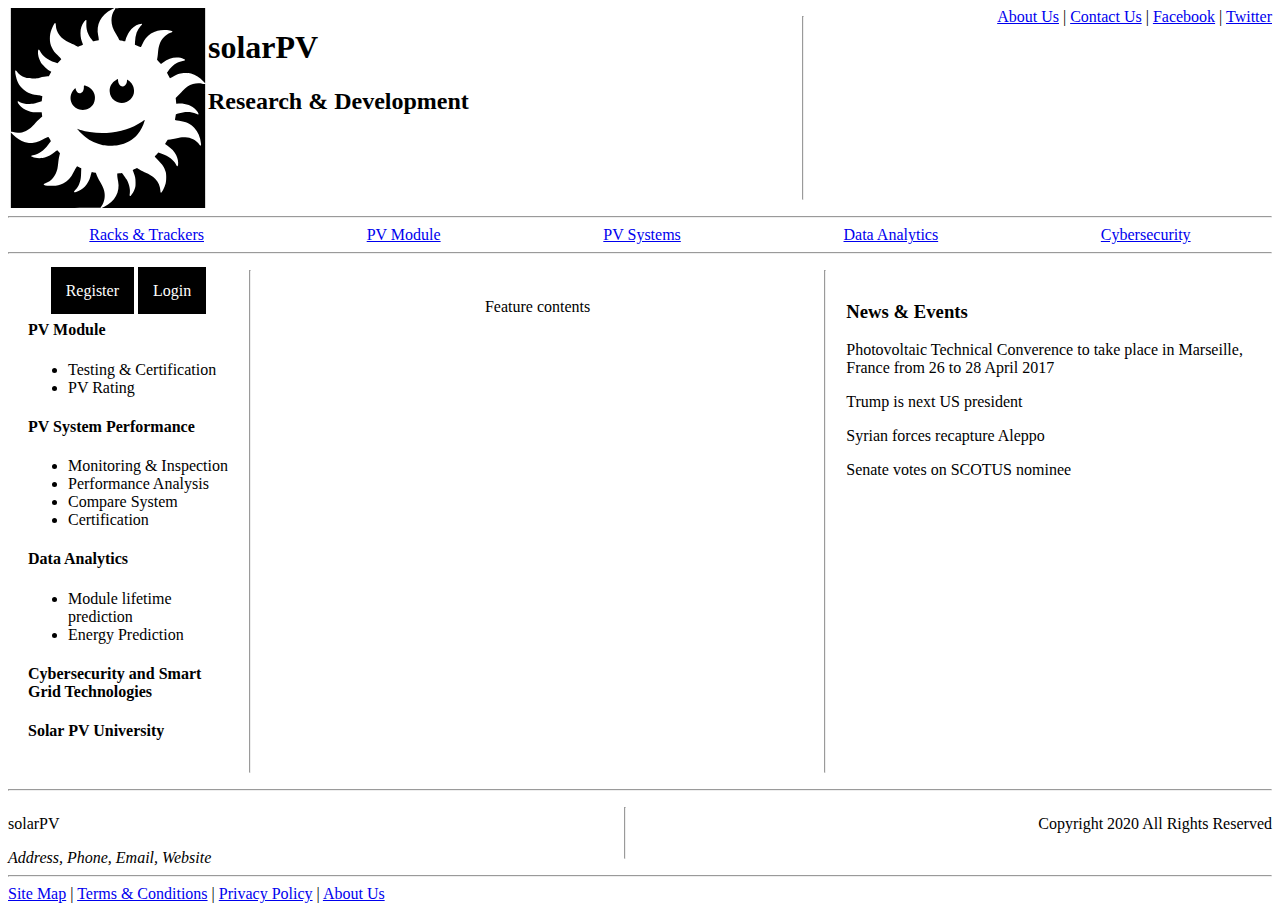
<file: index.html>
<!DOCTYPE html>

<head>
    <title>solarPV - Research & Development</title>
    <link rel="stylesheet" href="styles.css">
</head>

<body>
    <header>
        <img src="img/happy-sun.svg" alt="Happy Sun" id="sun">
        <div id="logo">
            <h1>solarPV</h1>
            <h2>Research & Development</h2>
        </div>
        <hr>
        <nav id="topnav">
            <a href="aboutus.html">About Us</a> |
            <a href="contactus.html">Contact Us</a> |
            <a href="https://facebook.com">Facebook</a> |
            <a href="https://twitter.com">Twitter</a>
        </nav>
    </header>
    <hr>
    <nav id="menu">
        <a href="racks.html">Racks & Trackers</a>
        <a href="pvmodule.html">PV Module</a>
        <a href="pvsystems.html">PV Systems</a>
        <a href="analytics.html">Data Analytics</a>
        <a href="cybersecurity.html">Cybersecurity</a>
    </nav>
    <hr>
    <main id="home">
        <div id="left">
            <nav id="login">
                <a href="register.html" class="button">Register</a>
                <a href="login.html" class="button">Login</a>
            </nav>
            <h4>PV Module</h4>
            <ul>
                <li>Testing & Certification</li>
                <li>PV Rating</li>
            </ul>
            <h4>PV System Performance</h4>
            <ul>
                <li>Monitoring & Inspection</li>
                <li>Performance Analysis</li>
                <li>Compare System</li>
                <li>Certification</li>
            </ul>
            <h4>Data Analytics</h4>
            <ul>
                <li>Module lifetime prediction</li>
                <li>Energy Prediction</li>
            </ul>
            <h4>Cybersecurity and Smart Grid Technologies</h4>
            <h4>Solar PV University</h4>
        </div>
        <hr>
        <div id="center">
            <p>Feature contents</p>
        </div>
        <hr>
        <div id="right">
            <h3>News & Events</h3>
            <p>Photovoltaic Technical Converence to take place in Marseille,
                France from 26 to 28 April 2017</p>
            <p>Trump is next US president</p>
            <p>Syrian forces recapture Aleppo</p>
            <p>Senate votes on SCOTUS nominee</p>
        </div>
    </main>
    <hr>
    <footer>
        <div id="foot">
            <div>
                <p>solarPV</p>
                <address>Address, Phone, Email, Website</address>
            </div>
            <hr>
            <p>Copyright 2020 All Rights Reserved</p>
        </div>
        <hr>
        <nav id="botnav">
            <a href="sitemap.html">Site Map</a> |
            <a href="terms.html">Terms & Conditions</a> |
            <a href="privacy.html">Privacy Policy</a> |
            <a href="aboutus.html">About Us</a>
        </nav>
    </footer>
</body>

</html>
</file>
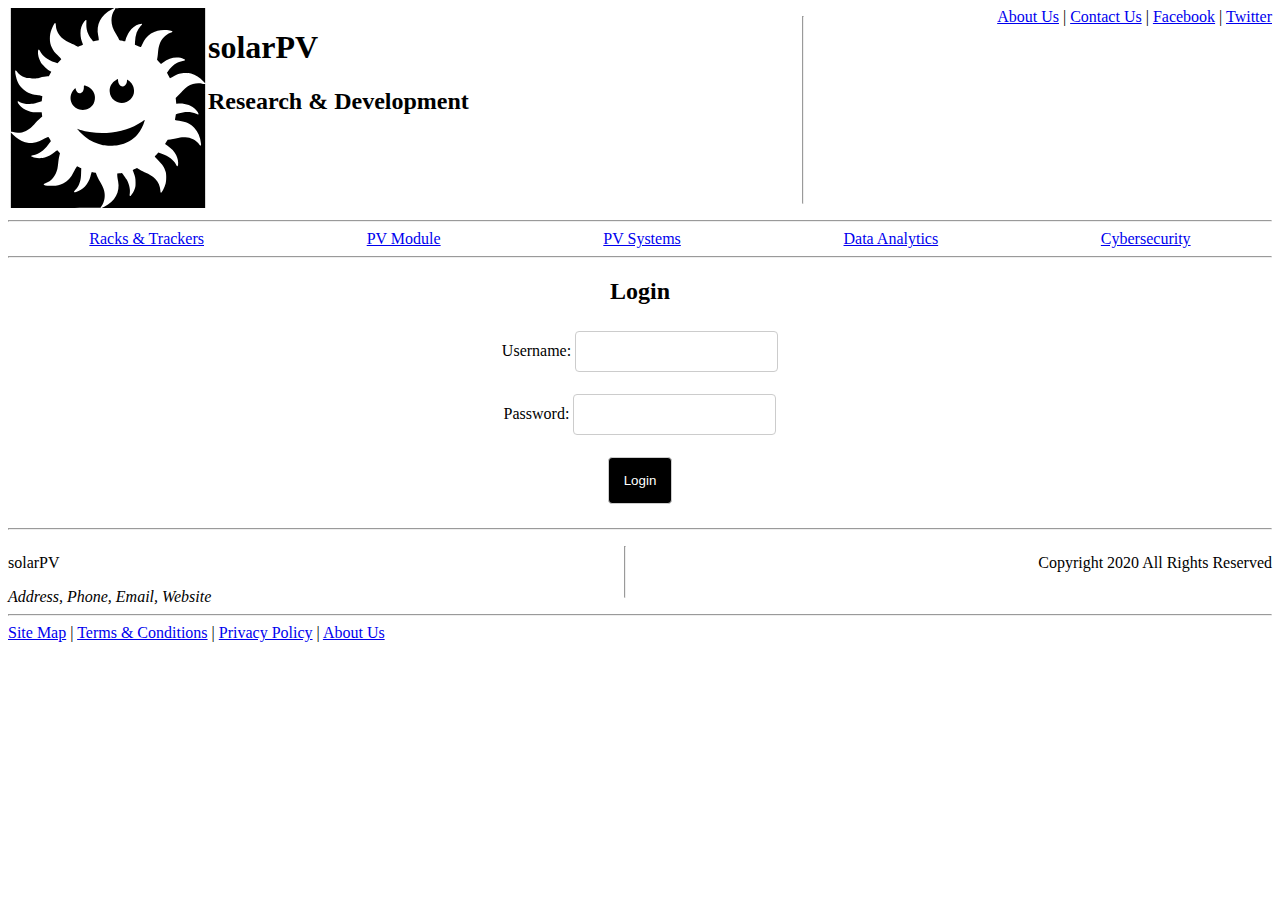
<file: login.html>
<!DOCTYPE html>

<head>
    <title>Login - solarPV</title>
    <link rel="stylesheet" href="styles.css">
</head>

<body>
    <header>
        <a href="index.html"><img src="img/happy-sun.svg" alt="Happy Sun" id="sun"></a>
        <div id="logo">
            <h1>solarPV</h1>
            <h2>Research & Development</h2>
        </div>
        <hr>
        <nav id="topnav">
            <a href="aboutus.html">About Us</a> |
            <a href="contactus.html">Contact Us</a> |
            <a href="https://facebook.com">Facebook</a> |
            <a href="https://twitter.com">Twitter</a>
        </nav>
    </header>
    <hr>
    <nav id="menu">
        <a href="racks.html">Racks & Trackers</a>
        <a href="pvmodule.html">PV Module</a>
        <a href="pvsystems.html">PV Systems</a>
        <a href="analytics.html">Data Analytics</a>
        <a href="cybersecurity.html">Cybersecurity</a>
    </nav>
    <hr>
    <main id="login">
        <h2>Login</h2>
        <form action="/action_page.php" method="GET">
            Username: <input type="text" name="username" maxlength="8" required><br>
            Password: <input type="password" name="password" required><br>
            <input type="submit" value="Login" class="button">
        </form>
    </main>
    <hr>
    <footer>
        <div id="foot">
            <div>
                <p>solarPV</p>
                <address>Address, Phone, Email, Website</address>
            </div>
            <hr>
            <p>Copyright 2020 All Rights Reserved</p>
        </div>
        <hr>
        <nav id="botnav">
            <a href="sitemap.html">Site Map</a> |
            <a href="terms.html">Terms & Conditions</a> |
            <a href="privacy.html">Privacy Policy</a> |
            <a href="aboutus.html">About Us</a>
        </nav>
    </footer>
</body>

</html>
</file>
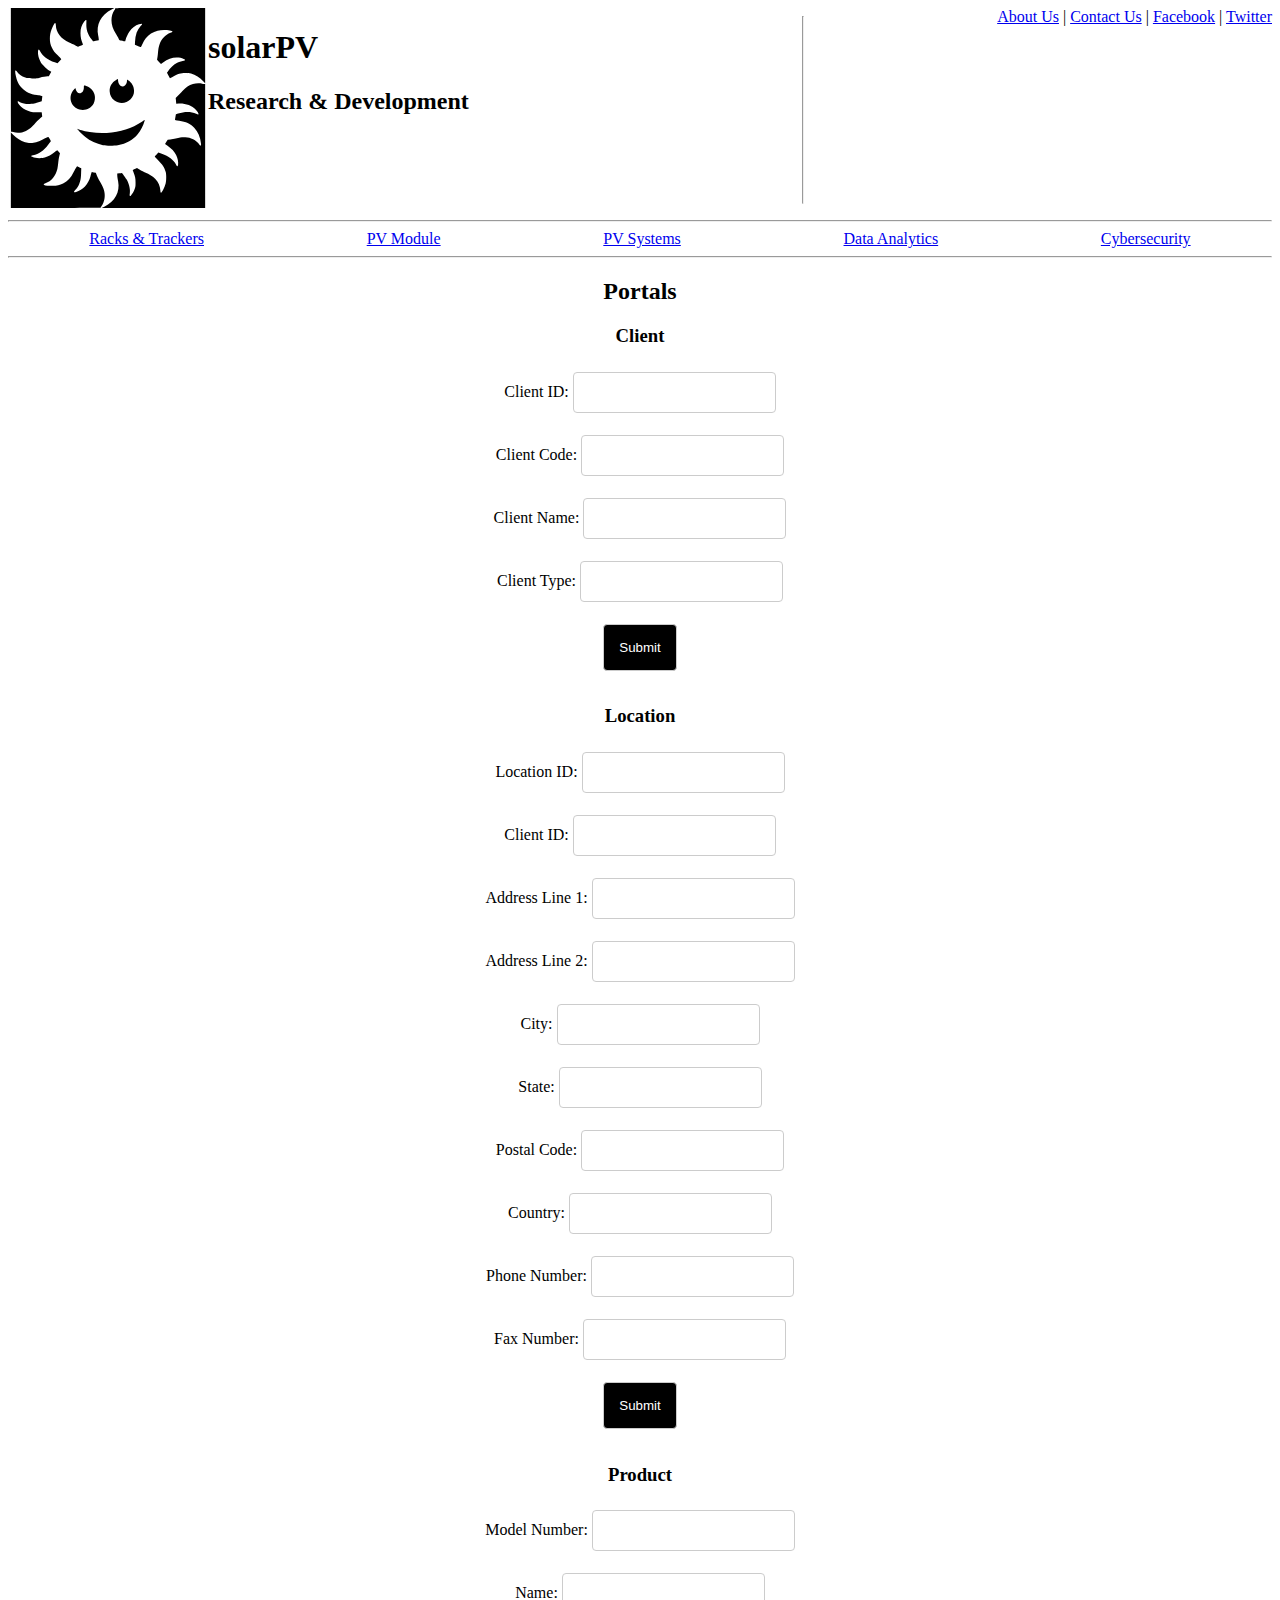
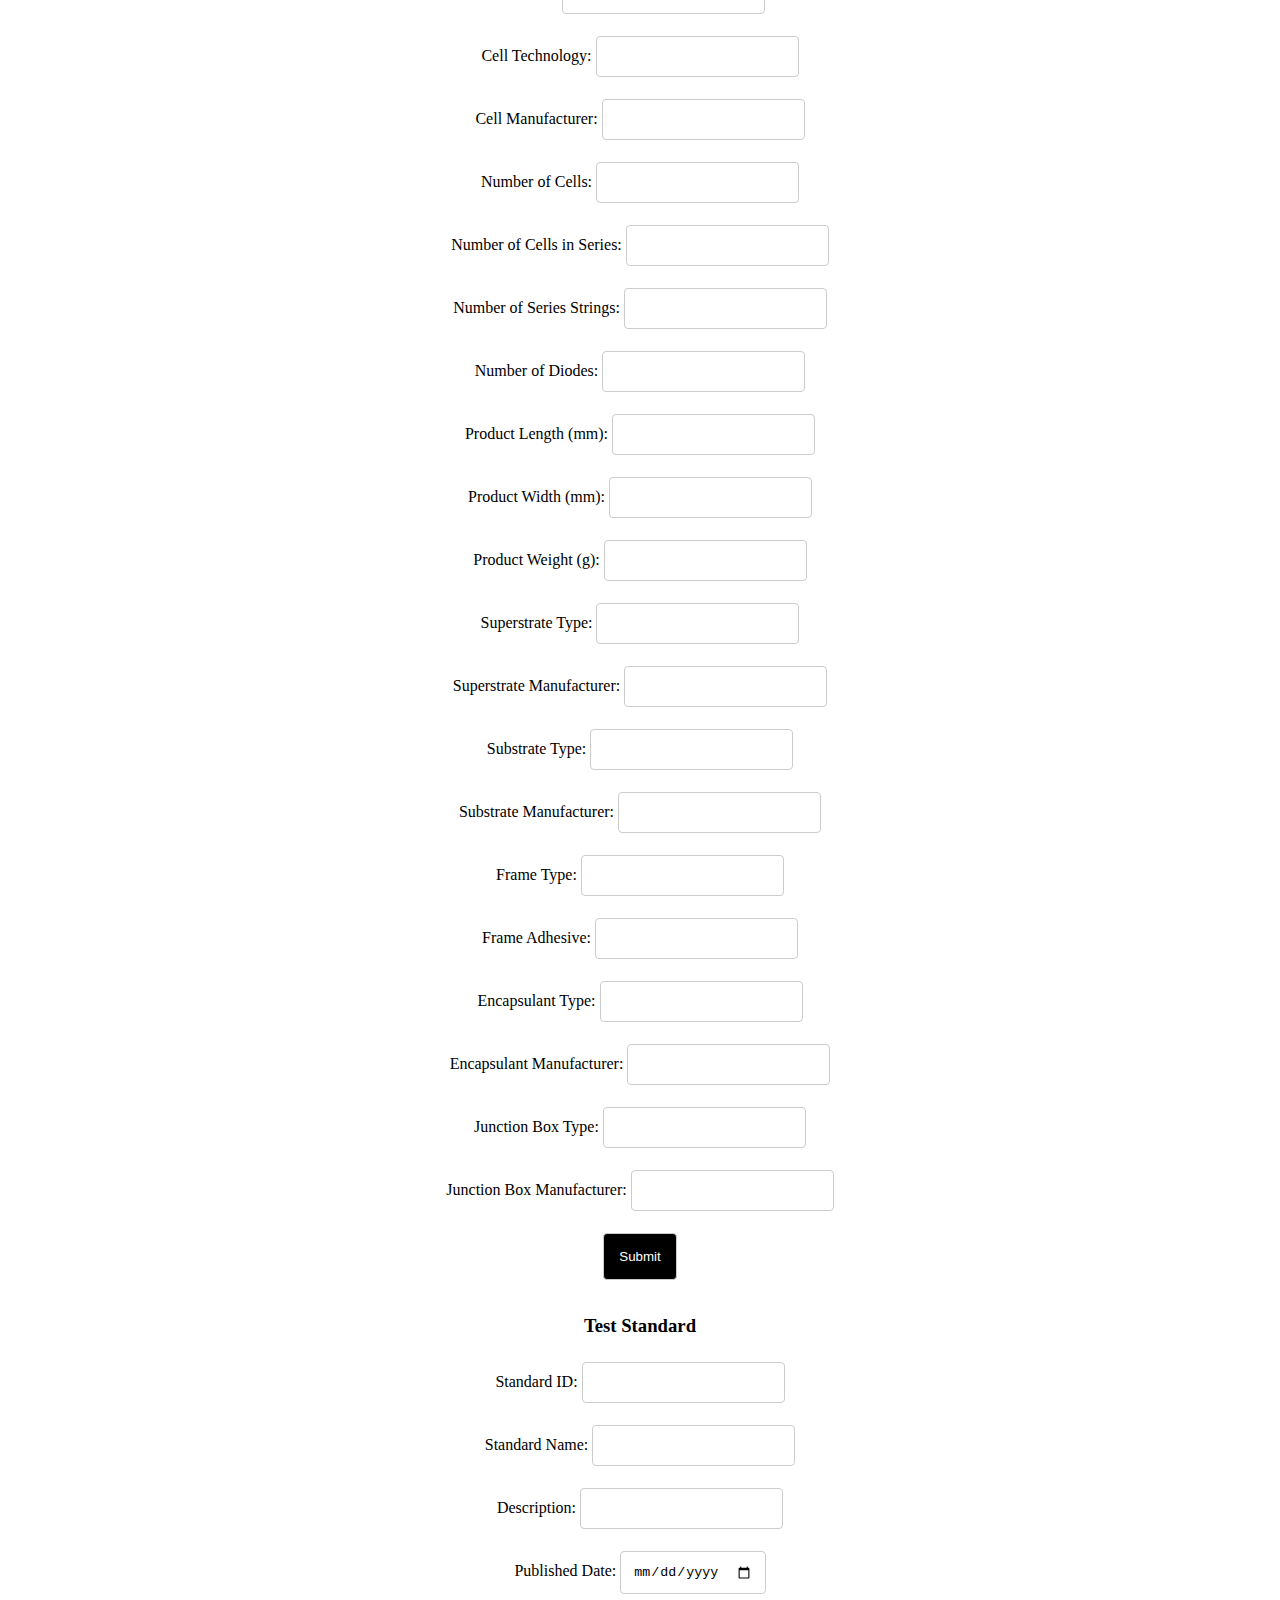
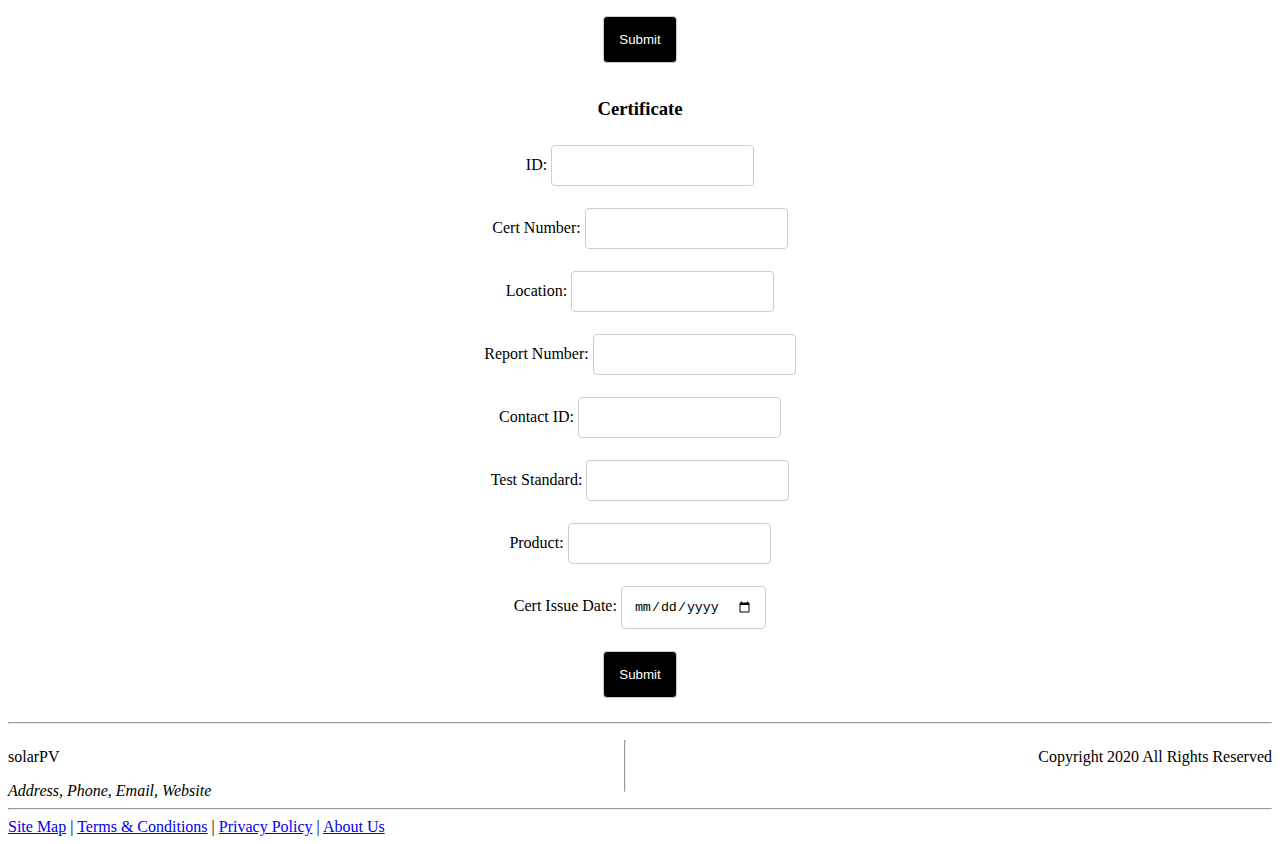
<file: portal.html>
<!DOCTYPE html>

<head>
    <title>Portal - solarPV</title>
    <link rel="stylesheet" href="styles.css">
</head>

<body>
    <header>
        <a href="index.html"><img src="img/happy-sun.svg" alt="Happy Sun" id="sun"></a>
        <div id="logo">
            <h1>solarPV</h1>
            <h2>Research & Development</h2>
        </div>
        <hr>
        <nav id="topnav">
            <a href="aboutus.html">About Us</a> |
            <a href="contactus.html">Contact Us</a> |
            <a href="https://facebook.com">Facebook</a> |
            <a href="https://twitter.com">Twitter</a>
        </nav>
    </header>
    <hr>
    <nav id="menu">
        <a href="racks.html">Racks & Trackers</a>
        <a href="pvmodule.html">PV Module</a>
        <a href="pvsystems.html">PV Systems</a>
        <a href="analytics.html">Data Analytics</a>
        <a href="cybersecurity.html">Cybersecurity</a>
    </nav>
    <hr>
    <main id="portal">
        <h2>Portals</h2>
        <h3>Client</h3>
        <form action="/action_page.php" method="GET" id="client">
            Client ID: <input type="text" name="clientid" maxlength="6" required><br>
            Client Code: <input type="text" name="clientcode" required><br>
            Client Name: <input type="text" name="clientname" required><br>
            Client Type: <input type="text" name="clienttype" required><br>
            <input type="submit" value="Submit" class="button">
        </form>
        <h3>Location</h3>
        <form action="/action_page.php" method="get" id="location">
            Location ID: <input type="text" name="locationid" required><br>
            Client ID: <input type="text" name="clientid" maxlength="6" required><br>
            Address Line 1: <input type="text" name="address1" required><br>
            Address Line 2: <input type="text" name="address2"><br>
            City: <input type="text" name="city" required><br>
            State: <input type="text" name="state" maxlength="2" required><br>
            Postal Code: <input type="text" name="postalcode" maxlength="5" required><br>
            Country: <input type="text" name="country" required><br>
            Phone Number: <input type="number" name="phonenumber" maxlength="10" required><br>
            Fax Number: <input type="number" name="faxnumber" maxlength="10"><br>
            <input type="submit" value="Submit" class="button">
        </form>
        <h3>Product</h3>
        <form action="/action_page.php" method="get" id="product">
            Model Number: <input type="text" name="modelnum" required><br>
            Name: <input type="text" name="name" required><br>
            Cell Technology: <input type="text" name="celltechnology" required><br>
            Cell Manufacturer: <input type="text" name="cellmanufacturer" required><br>
            Number of Cells: <input type="number" name="numberofcells" required><br>
            Number of Cells in Series: <input type="number" name="numcellsinseries" required><br>
            Number of Series Strings: <input type="number" name="numseriesstrings" required><br>
            Number of Diodes: <input type="number" name="numdiodes" required><br>
            Product Length (mm): <input type="number" name="productlength" required><br>
            Product Width (mm): <input type="number" name="productwidth" required><br>
            Product Weight (g): <input type="number" name="productweight" required><br>
            Superstrate Type: <input type="text" name="superstratetype" required><br>
            Superstrate Manufacturer: <input type="text" name="superstrateman" required><br>
            Substrate Type: <input type="text" name="substratetype" required><br>
            Substrate Manufacturer: <input type="text" name="substrateman" required><br>
            Frame Type: <input type="text" name="frametype" required><br>
            Frame Adhesive: <input type="text" name="frameadhesive" required><br>
            Encapsulant Type: <input type="text" name="encapsulanttype" required><br>
            Encapsulant Manufacturer: <input type="text" name="encapsulantman" required><br>
            Junction Box Type: <input type="text" name="junctionboxtype" required><br>
            Junction Box Manufacturer: <input type="text" name="junctionboxman" required><br>
            <input type="submit" value="Submit" class="button">
        </form>
        <h3>Test Standard</h3>
        <form action="/action_page.php" method="get" id="teststandard">
            Standard ID: <input type="text" name="standardid" required><br>
            Standard Name: <input type="text" name="standardname" required><br>
            Description: <input type="text" name="description" required><br>
            Published Date: <input type="date" name="publisheddate" required><br>
            <input type="submit" value="Submit" class="button">
        </form>
        <h3>Certificate</h3>
        <form action="/action_page.php" method="get" id="certificate">
            ID: <input type="text" name="id" required><br>
            Cert Number: <input type="number" name="certnumber" required><br>
            Location: <input type="text" name="location" required><br>
            Report Number: <input type="text" name="reportnumber" required><br>
            Contact ID: <input type="text" name="contactid" required><br>
            Test Standard: <input type="text" name="teststandard" required><br>
            Product: <input type="text" name="product" required><br>
            Cert Issue Date: <input type="date" name="certissuedate" required><br>
            <input type="submit" value="Submit" class="button">
        </form>
    </main>
    <hr>
    <footer>
        <div id="foot">
            <div>
                <p>solarPV</p>
                <address>Address, Phone, Email, Website</address>
            </div>
            <hr>
            <p>Copyright 2020 All Rights Reserved</p>
        </div>
        <hr>
        <nav id="botnav">
            <a href="sitemap.html">Site Map</a> |
            <a href="terms.html">Terms & Conditions</a> |
            <a href="privacy.html">Privacy Policy</a> |
            <a href="aboutus.html">About Us</a>
        </nav>
    </footer>
</body>

</html>
</file>
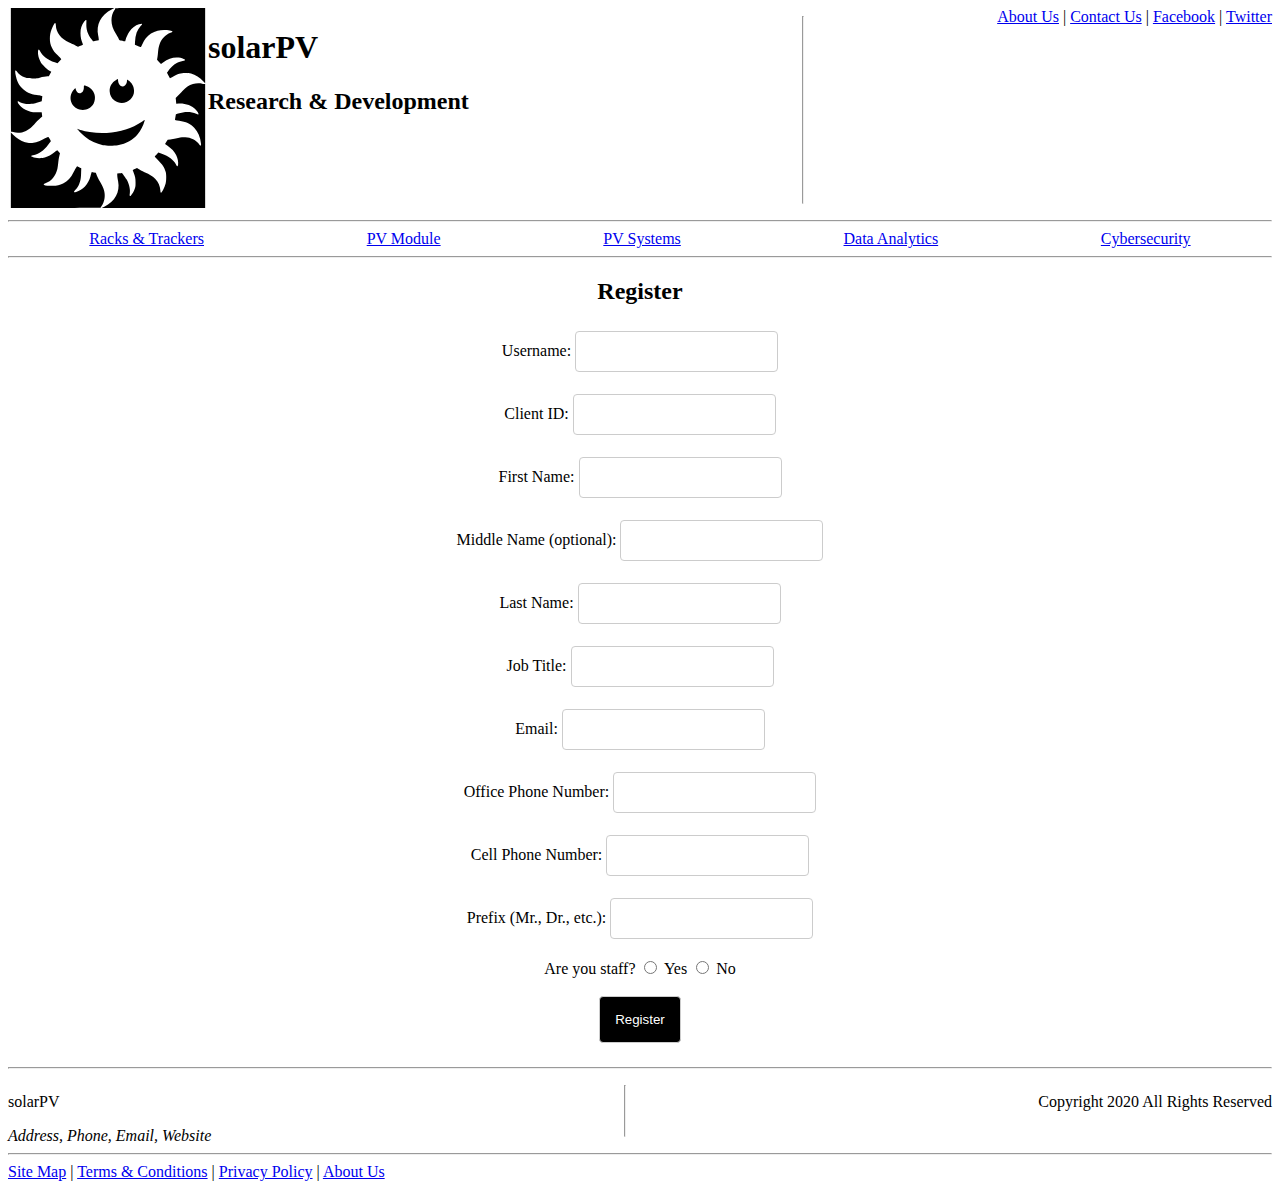
<file: register.html>
<!DOCTYPE html>

<head>
    <title>Register - solarPV</title>
    <link rel="stylesheet" href="styles.css">
</head>

<body>
    <header>
        <a href="index.html"><img src="img/happy-sun.svg" alt="Happy Sun" id="sun"></a>
        <div id="logo">
            <h1>solarPV</h1>
            <h2>Research & Development</h2>
        </div>
        <hr>
        <nav id="topnav">
            <a href="aboutus.html">About Us</a> |
            <a href="contactus.html">Contact Us</a> |
            <a href="https://facebook.com">Facebook</a> |
            <a href="https://twitter.com">Twitter</a>
        </nav>
    </header>
    <hr>
    <nav id="menu">
        <a href="racks.html">Racks & Trackers</a>
        <a href="pvmodule.html">PV Module</a>
        <a href="pvsystems.html">PV Systems</a>
        <a href="analytics.html">Data Analytics</a>
        <a href="cybersecurity.html">Cybersecurity</a>
    </nav>
    <hr>
    <main id="register">
        <h2>Register</h2>
        <form action="/action_page.php" method="GET">
            Username: <input type="text" name="username" maxlength="8" required><br>
            Client ID: <input type="text" name="clientid" maxlength="6" required><br>
            First Name: <input type="text" name="fname" required><br>
            Middle Name (optional): <input type="text" name="mname"><br>
            Last Name: <input type="text" name="lname" required><br>
            Job Title: <input type="text" name="job" required><br>
            Email: <input type="email" name="email" required><br>
            Office Phone Number: <input type="number" name="phone" maxlength="10" required><br>
            Cell Phone Number: <input type="number" name="phone" maxlength="10" required><br>
            Prefix (Mr., Dr., etc.): <input type="text" name="prefix" required><br>
            Are you staff? <input type="radio" name="isstaff" value="yes"> Yes
            <input type="radio" name="isstaff" value="no"> No<br>
            <input type="submit" value="Register" class="button">
        </form>
    </main>
    <hr>
    <footer>
        <div id="foot">
            <div>
                <p>solarPV</p>
                <address>Address, Phone, Email, Website</address>
            </div>
            <hr>
            <p>Copyright 2020 All Rights Reserved</p>
        </div>
        <hr>
        <nav id="botnav">
            <a href="sitemap.html">Site Map</a> |
            <a href="terms.html">Terms & Conditions</a> |
            <a href="privacy.html">Privacy Policy</a> |
            <a href="aboutus.html">About Us</a>
        </nav>
    </footer>
</body>

</html>
</file>
<file: styles.css>
header {
    display: flex;
    justify-content: space-around;
}
#sun {
    height: 200px;
    width: 200px;
}
#logo {
   flex-basis: 400px;
}
#menu {
    display: flex;
    justify-content: space-around;
}
.button {
    background-color: black;
    color: white;
    text-decoration: none;
    padding: 15px 15px;
}
#login {
    text-align: center;
}
#home {
    display: flex;
    justify-content: space-around;
}
#register {
    text-align: center;
}
#portal {
    text-align: center;
}
main > div {
    padding: 20px;
}
#center {
    flex-basis: 800px;
    text-align: center;
}
#foot {
    display: flex;
}
input {
  padding: 12px;
  border: 1px solid #ccc;
  border-radius: 4px;
  box-sizing: border-box;
  margin-top: 6px;
  margin-bottom: 16px;
}
#message {
  display:none;
  background: #f1f1f1;
  color: #000;
  position: relative;
  padding: 20px;
  margin-top: 10px;
}
.valid {
  color: green;
}
.invalid {
  color: red;
}
</file>
